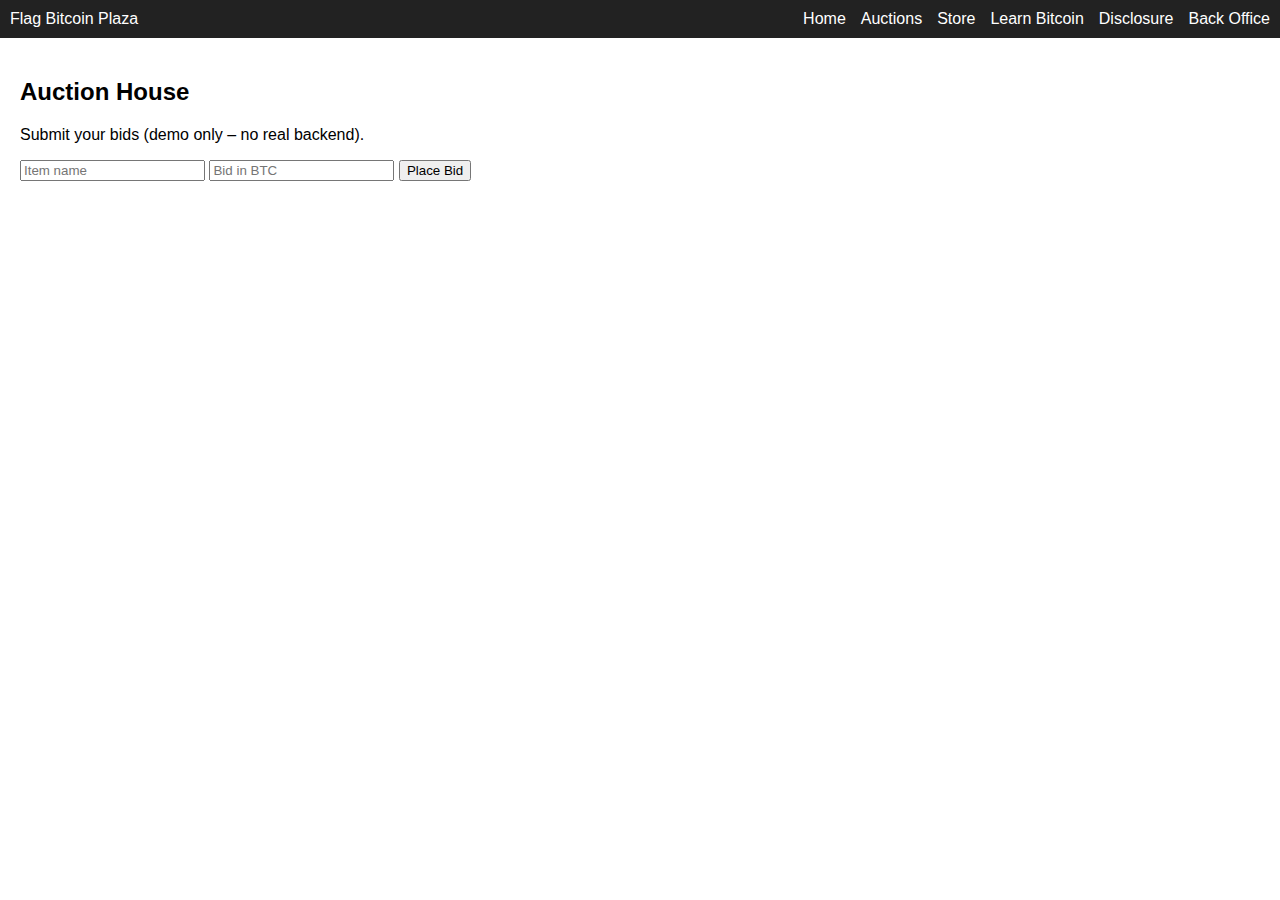
<file: auction.html>
<!DOCTYPE html>
<html lang="en">
<head>
  <meta charset="UTF-8">
  <title>Auctions - Flag Bitcoin Plaza</title>
  <link rel="stylesheet" href="styles.css">
  <script src="navbar.js" defer></script>
  <script src="auction.js" defer></script>
</head>
<body>
  <header><div class="nav-brand">Flag Bitcoin Plaza</div><nav id="navbar"></nav></header>
  <main>
    <h2>Auction House</h2>
    <p>Submit your bids (demo only – no real backend).</p>
    <form id="bidForm">
      <input type="text" id="item" placeholder="Item name" required>
      <input type="number" id="bid" placeholder="Bid in BTC" required>
      <button type="submit">Place Bid</button>
    </form>
    <ul id="bidList"></ul>
  </main>
</body>
</html>
</file>
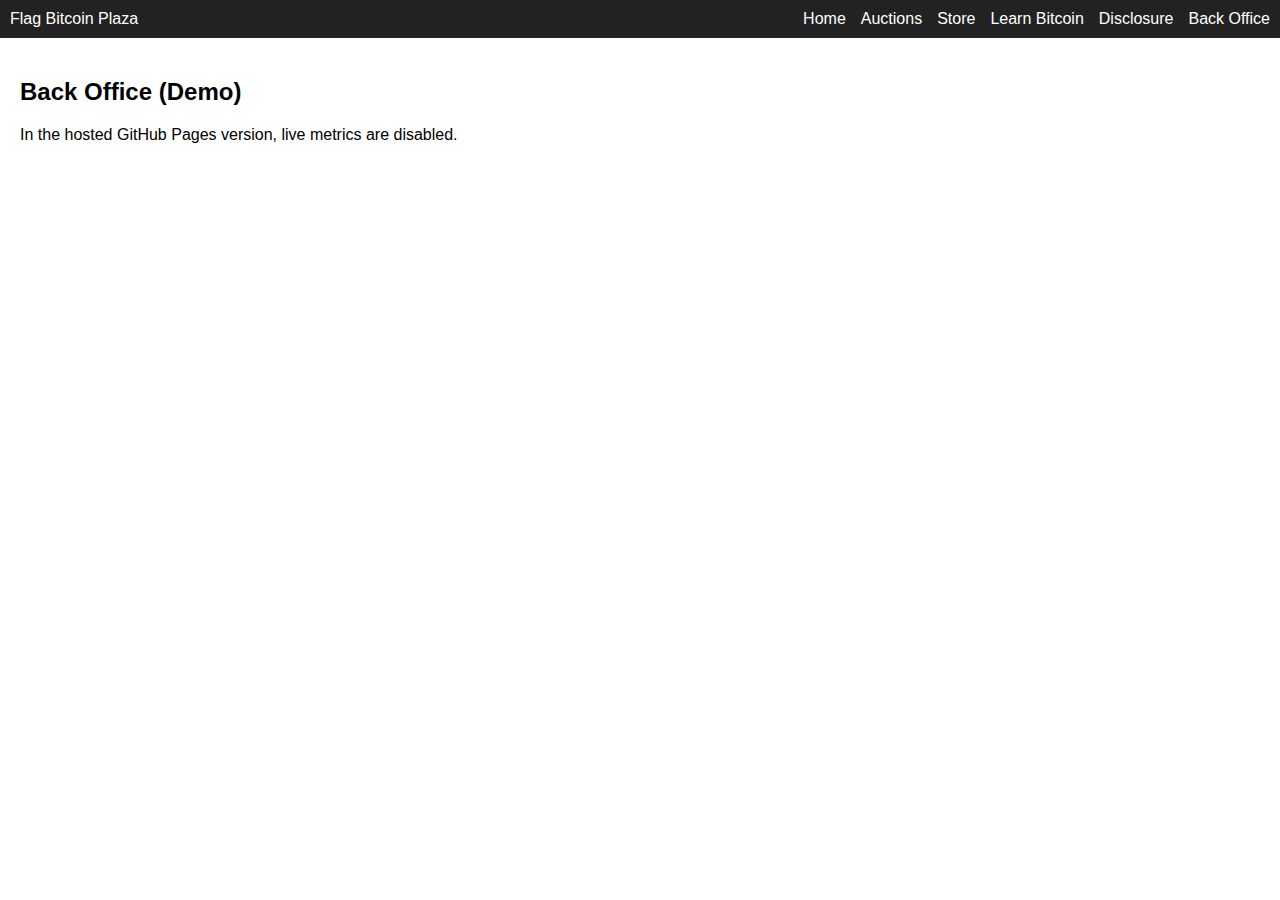
<file: backoffice.html>
<!DOCTYPE html>
<html lang="en">
<head>
  <meta charset="UTF-8">
  <title>Back Office - Flag Bitcoin Plaza</title>
  <link rel="stylesheet" href="styles.css">
  <script src="navbar.js" defer></script>
</head>
<body>
  <header><div class="nav-brand">Flag Bitcoin Plaza</div><nav id="navbar"></nav></header>
  <main>
    <h2>Back Office (Demo)</h2>
    <p>In the hosted GitHub Pages version, live metrics are disabled.</p>
  </main>
</body>
</html>
</file>
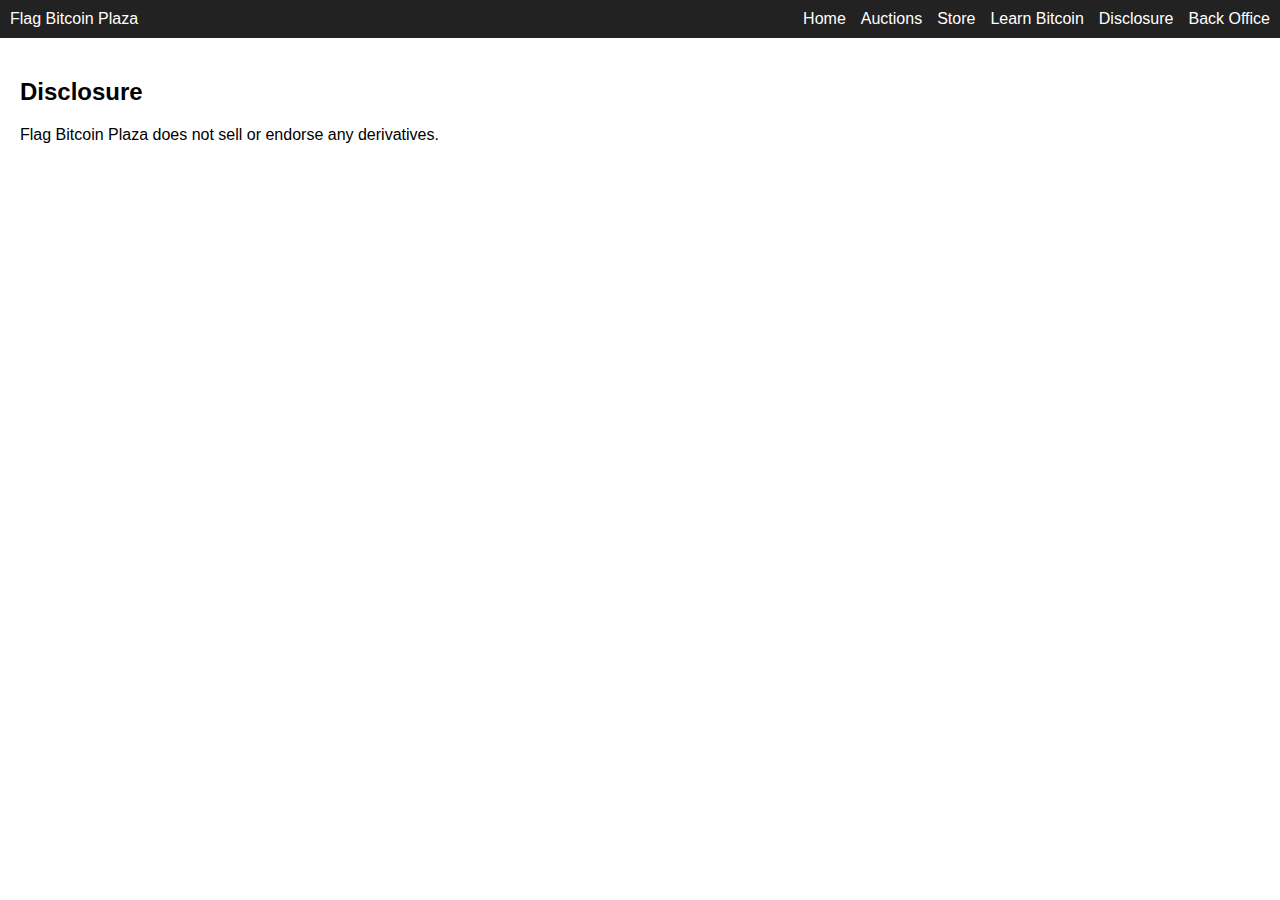
<file: disclosure.html>
<!DOCTYPE html>
<html lang="en">
<head>
  <meta charset="UTF-8">
  <title>Disclosure - Flag Bitcoin Plaza</title>
  <link rel="stylesheet" href="styles.css">
  <script src="navbar.js" defer></script>
</head>
<body>
  <header><div class="nav-brand">Flag Bitcoin Plaza</div><nav id="navbar"></nav></header>
  <main>
    <h2>Disclosure</h2>
    <p>Flag Bitcoin Plaza does not sell or endorse any derivatives.</p>
  </main>
</body>
</html>
</file>
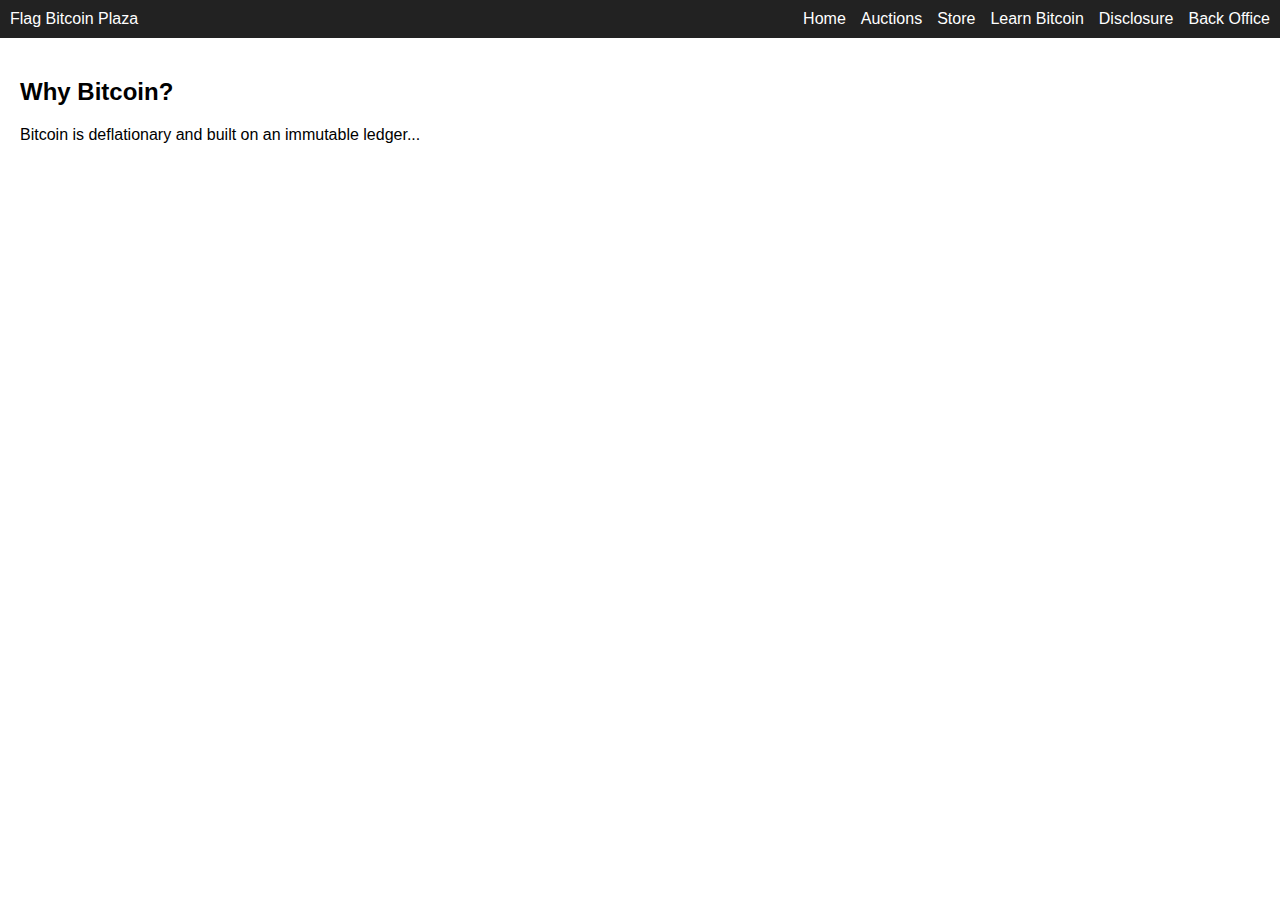
<file: learn.html>
<!DOCTYPE html>
<html lang="en">
<head>
  <meta charset="UTF-8">
  <title>Learn Bitcoin - Flag Bitcoin Plaza</title>
  <link rel="stylesheet" href="styles.css">
  <script src="navbar.js" defer></script>
</head>
<body>
  <header><div class="nav-brand">Flag Bitcoin Plaza</div><nav id="navbar"></nav></header>
  <main>
    <h2>Why Bitcoin?</h2>
    <p>Bitcoin is deflationary and built on an immutable ledger...</p>
  </main>
</body>
</html>
</file>
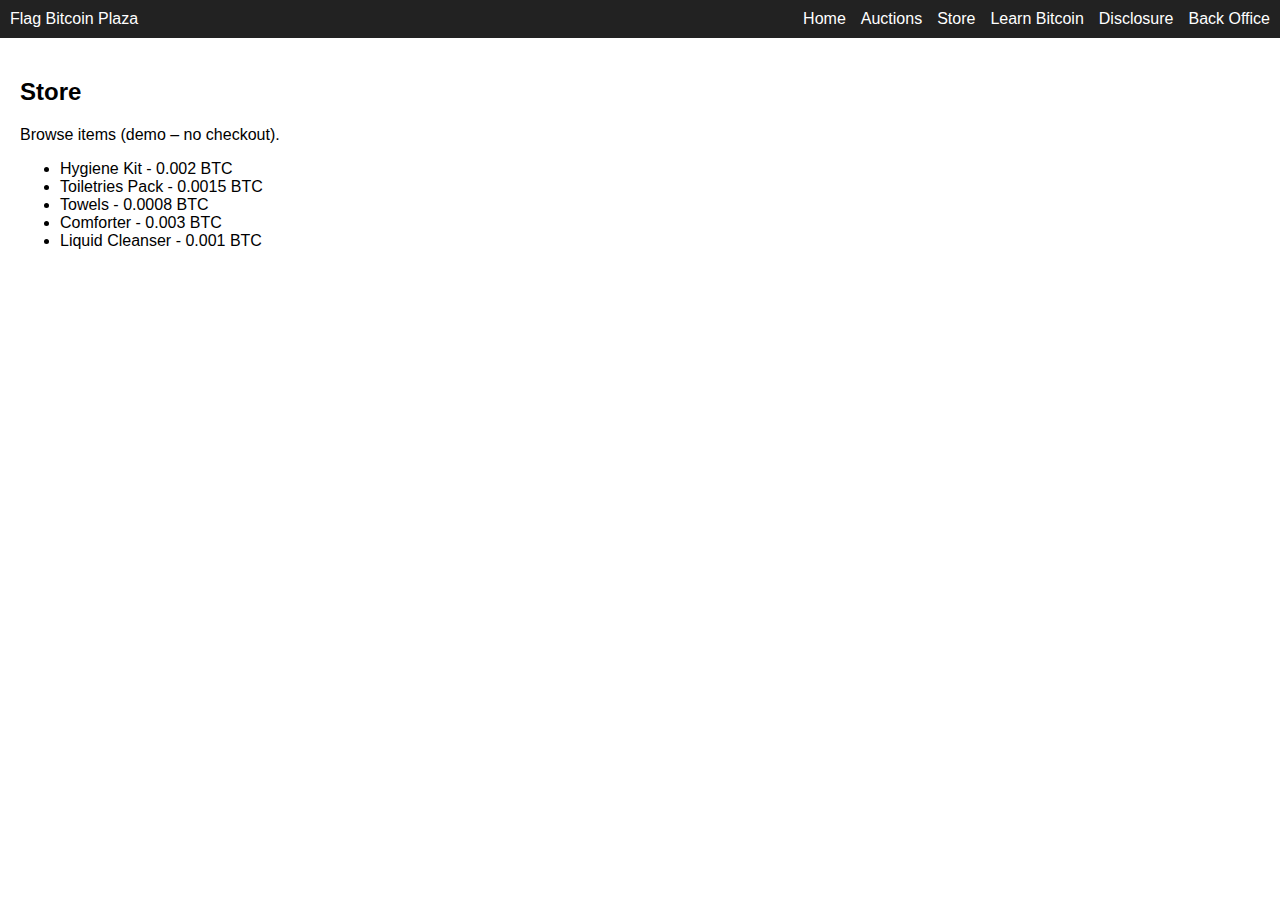
<file: store.html>
<!DOCTYPE html>
<html lang="en">
<head>
  <meta charset="UTF-8">
  <title>Store - Flag Bitcoin Plaza</title>
  <link rel="stylesheet" href="styles.css">
  <script src="navbar.js" defer></script>
</head>
<body>
  <header><div class="nav-brand">Flag Bitcoin Plaza</div><nav id="navbar"></nav></header>
  <main>
    <h2>Store</h2>
    <p>Browse items (demo – no checkout).</p>
    <ul>
      <li>Hygiene Kit - 0.002 BTC</li>
      <li>Toiletries Pack - 0.0015 BTC</li>
      <li>Towels - 0.0008 BTC</li>
      <li>Comforter - 0.003 BTC</li>
      <li>Liquid Cleanser - 0.001 BTC</li>
    </ul>
  </main>
</body>
</html>
</file>
<file: styles.css>
body {
  font-family: Arial, sans-serif;
  margin: 0;
  padding: 0;
}

header {
  background: #222;
  color: white;
  padding: 10px;
  display: flex;
  align-items: center;
  justify-content: space-between;
}

.nav-brand {
  display: flex;
  align-items: center;
}

.logo {
  height: 32px;
  margin-right: 8px;
}

nav ul {
  list-style: none;
  margin: 0;
  padding: 0;
  display: flex;
  gap: 15px;
}

nav a {
  color: white;
  text-decoration: none;
}

main {
  padding: 20px;
}

#ticker-bar {
  background: #eee;
  padding: 10px;
  margin-top: 20px;
  font-weight: bold;
}

/* Mobile first */
@media (max-width: 600px) {
  nav ul {
    flex-direction: column;
    gap: 8px;
  }
}
</file>
